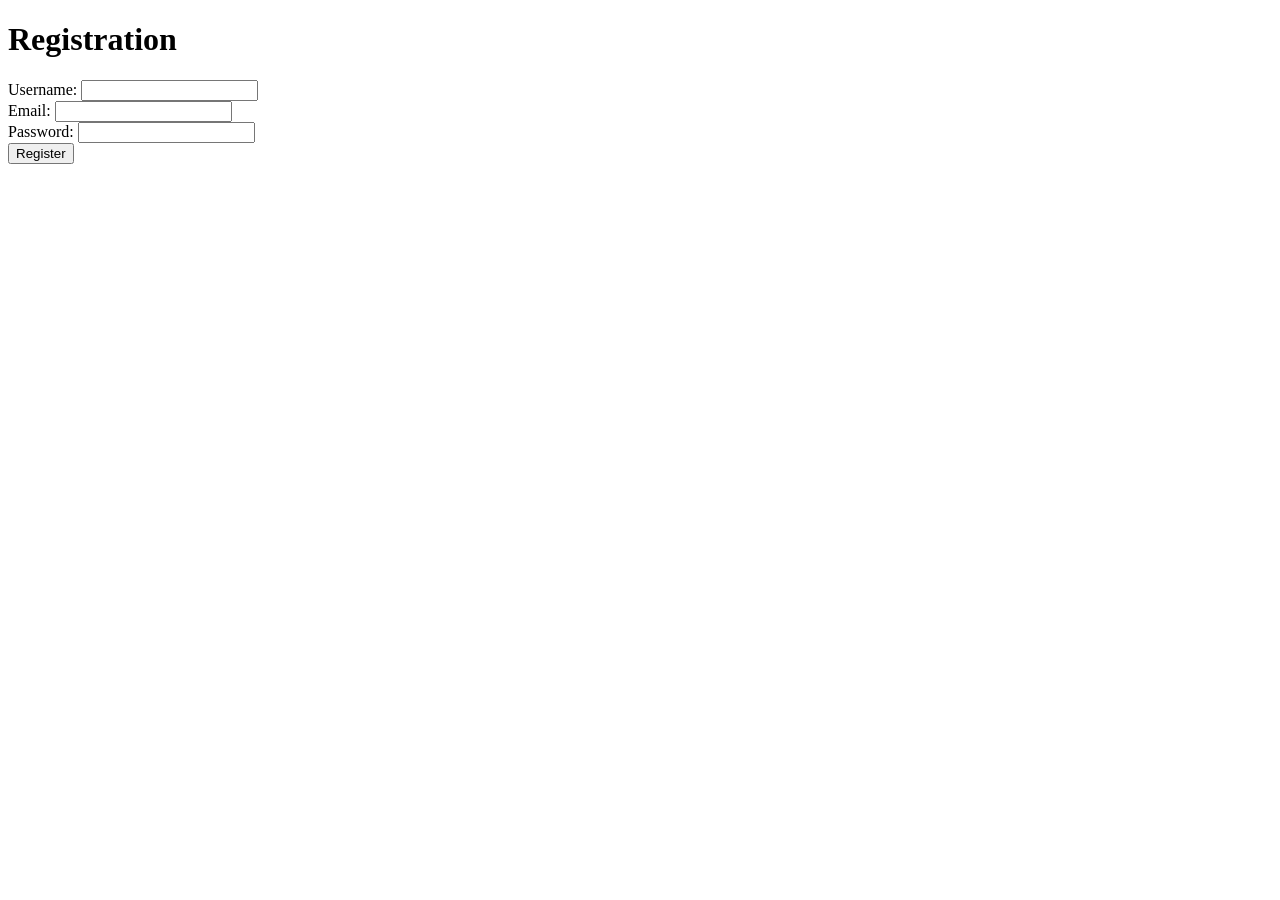
<file: views/register.html>
<!-- views/register.html -->
<!DOCTYPE html>
<html lang="en">
<head>
    <meta charset="UTF-8">
    <title>Registration</title>
    <script src="register.js"></script>
</head>
<body>
    <h1>Registration</h1>
    <div id="register-form">
    <form action="/auth/register" method="POST">
        <label for="username">Username:</label>
        <input type="text" id="username" name="username" required><br>
        <label for="email">Email:</label>
        <input type="email" id="email" name="email" required><br>
        <label for="password">Password:</label>
        <input type="password" id="password" name="password" required><br>
        <button type="submit">Register</button>
    </form>
</div>
</body>
</html>
</file>
